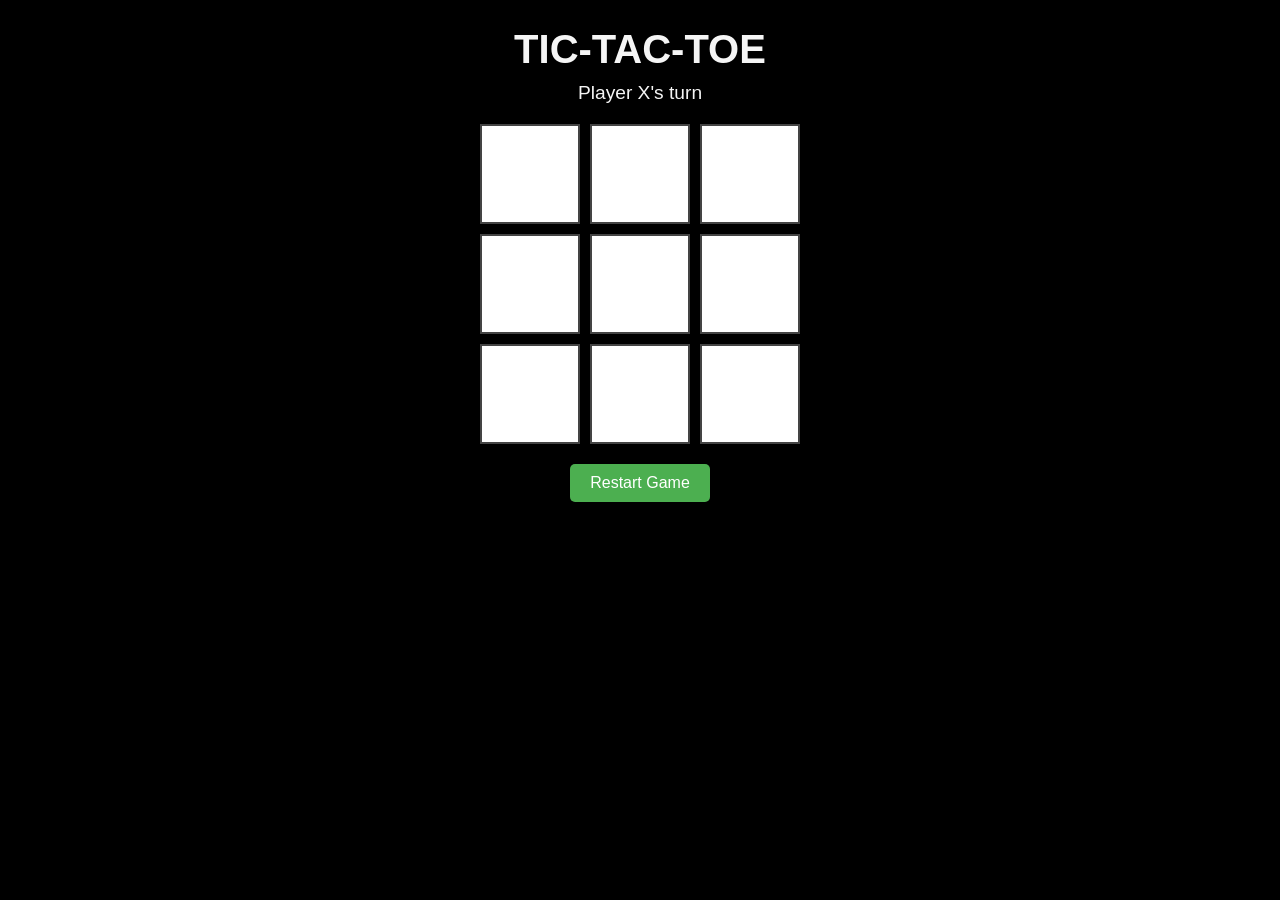
<file: 1player.html>
<!DOCTYPE html>
<html lang="en">
<head>
  <meta charset="UTF-8">
  <title>Player vs Computer</title>
  <style>
    body {
      font-family: 'Segoe UI', sans-serif;
      text-align: center;
      background-color: #000000;
      margin: 0;
      padding: 0;
    }

    h1 {
      font-size: 2.5em;
      margin-bottom: 10px;
      color: whitesmoke;
    }

    #gameStatus {
      font-size: 1.2em;
      margin-bottom: 20px;
      color: whitesmoke;
    }

    #board {
      display: grid;
      grid-template-columns: repeat(3, 100px);
      grid-template-rows: repeat(3, 100px);
      gap: 10px;
      justify-content: center;
      margin: auto;
    }

    .cell {
      background-color: #ffffff;
      border: 2px solid #444;
      font-size: 2em;
      font-weight: bold;
      display: flex;
      align-items: center;
      justify-content: center;
      cursor: pointer;
      transition: background-color 0.2s;
    }

    .cell:hover {
      background-color: hsla(43, 94%, 86%, 0.842);
      box-shadow: 0 0 10px rgb(232, 42, 9);
      transform: scale(1.1);
      transition: transform 0.2s ease, box-shadow 0.2s ease;
    }

    .disabled {
      pointer-events: none;
      background-color: #e0e0e0;
    }

    #restartBtn {
      margin-top: 20px;
      padding: 10px 20px;
      font-size: 1em;
      background-color: #4CAF50;
      color: white;
      border: none;
      border-radius: 5px;
      cursor: pointer;
    }

    #restartBtn:hover {
      background-color: #45a049;
    }
  </style>
</head>
<body>

  <h1>TIC-TAC-TOE</h1>
  <div id="gameStatus">Player X's turn</div>
  <div id="board"></div>
  <button id="restartBtn" onclick="restartGame()">Restart Game</button>

  <script>
    const board = document.getElementById('board');
    const gameStatus = document.getElementById('gameStatus');

    let cells = Array(9).fill(null);
    let gameOver = false;

    function drawBoard() {
      board.innerHTML = "";
      cells.forEach((cell, i) => {
        const div = document.createElement("div");
        div.className = "cell";
        div.textContent = cell || "";
        if (cell || gameOver) {
          div.classList.add("disabled");
        } else {
          div.addEventListener("click", () => playerMove(i));
        }
        board.appendChild(div);
      });
    }

    function checkWinner(player) {
      const winPatterns = [
        [0,1,2], [3,4,5], [6,7,8],
        [0,3,6], [1,4,7], [2,5,8],
        [0,4,8], [2,4,6]
      ];
      return winPatterns.some(pattern =>
        pattern.every(index => cells[index] === player)
      );
    }

    function playerMove(index) {
      if (gameOver || cells[index]) return;
      cells[index] = 'X';
      drawBoard();

      if (checkWinner('X')) {
        gameStatus.textContent = "Player X Wins! 🎉";
        gameOver = true;
        return;
      }

      if (cells.every(cell => cell !== null)) {
        gameStatus.textContent = "It's a Draw!";
        gameOver = true;
        return;
      }

      gameStatus.textContent = "Computer's Turn...";
      setTimeout(computerMove, 500);
    }

    function computerMove() {
      let emptyIndices = cells.map((val, idx) => val === null ? idx : null).filter(v => v !== null);
      if (emptyIndices.length === 0) return;

      let randomIndex = emptyIndices[Math.floor(Math.random() * emptyIndices.length)];
      cells[randomIndex] = 'O';
      drawBoard();

      if (checkWinner('O')) {
        gameStatus.textContent = "Computer Wins! 😞";
        gameOver = true;
        return;
      }

      if (cells.every(cell => cell !== null)) {
        gameStatus.textContent = "It's a Draw!";
        gameOver = true;
        return;
      }

      gameStatus.textContent = "Player X's turn";
    }

    function restartGame() {
      cells = Array(9).fill(null);
      gameOver = false;
      gameStatus.textContent = "Player X's turn";
      drawBoard();
    }

    drawBoard();
  </script>

</body>
</html>
</file>
